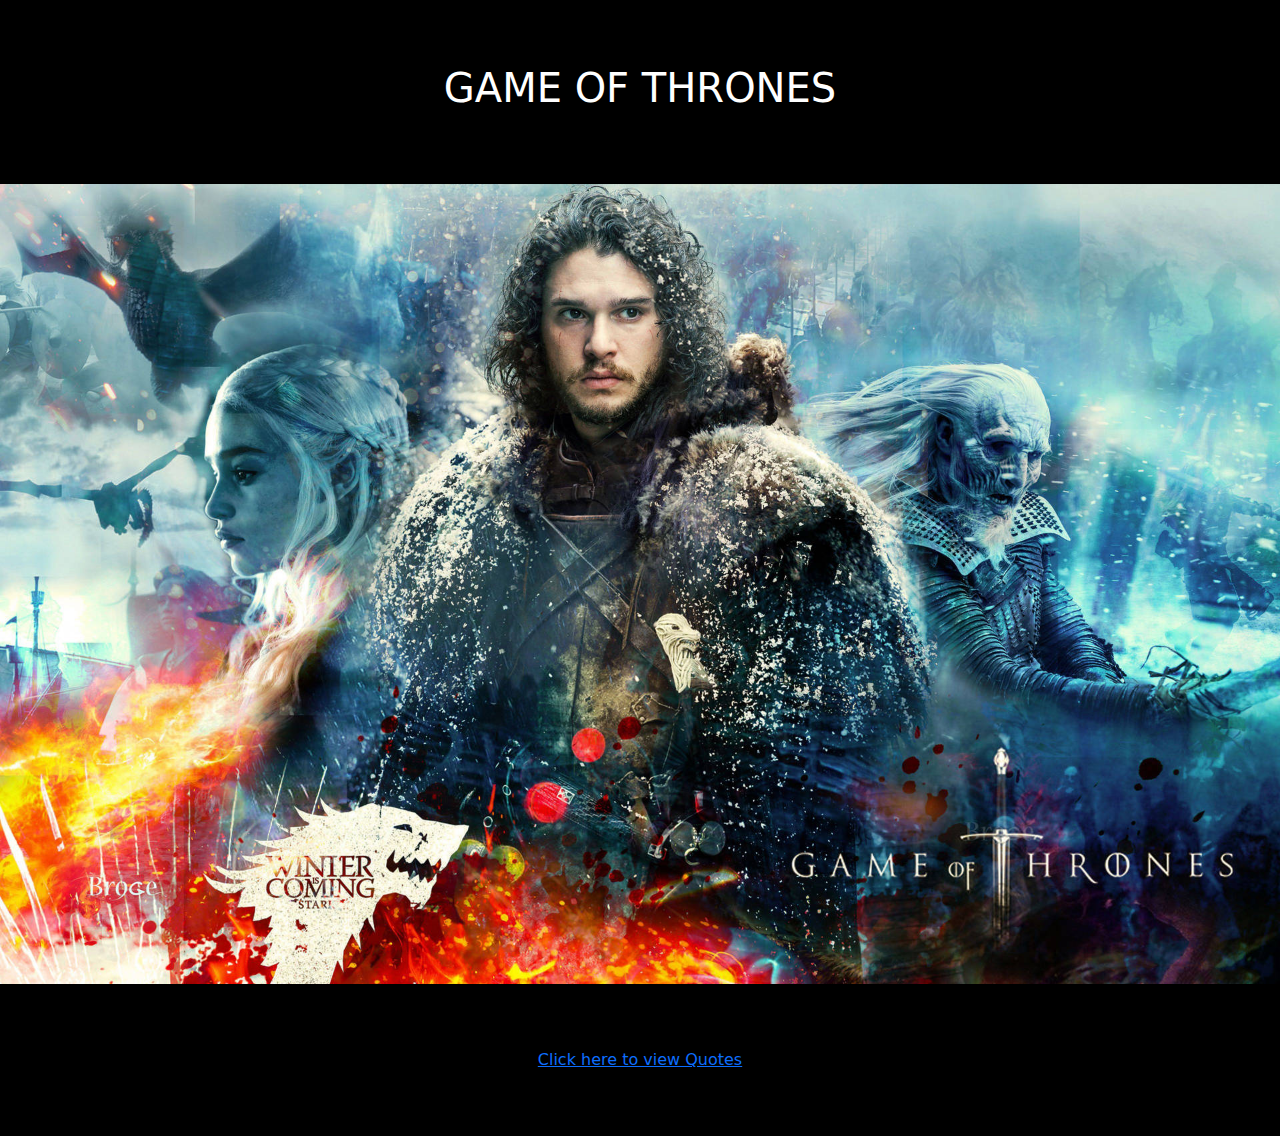
<file: index.html>
<!DOCTYPE html>
<html lang="en">
<head>
    <meta charset="UTF-8">
    <meta name="viewport" content="width=device-width, initial-scale=1.0">
    <title>Game of thrones's Quotes</title>
    <link href="https://cdn.jsdelivr.net/npm/bootstrap@5.3.3/dist/css/bootstrap.min.css" rel="stylesheet" integrity="sha384-QWTKZyjpPEjISv5WaRU9OFeRpok6YctnYmDr5pNlyT2bRjXh0JMhjY6hW+ALEwIH" crossorigin="anonymous">
    <link rel="stylesheet" href="./index.css">
</head>
<body style="background-color:black;">
    <div  class="header">
    <h1>GAME OF THRONES</h1>
    </div>
    <img src="./game-of-thrones.jpg" width= 100%;>
    <div class="link">
        <a href="./gameofthrones.html">Click here to view Quotes</a>
    </div>
    <script src="https://cdn.jsdelivr.net/npm/@popperjs/core@2.11.8/dist/umd/popper.min.js" integrity="sha384-I7E8VVD/ismYTF4hNIPjVp/Zjvgyol6VFvRkX/vR+Vc4jQkC+hVqc2pM8ODewa9r" crossorigin="anonymous"></script>
    <script src="https://cdn.jsdelivr.net/npm/bootstrap@5.3.3/dist/js/bootstrap.min.js" integrity="sha384-0pUGZvbkm6XF6gxjEnlmuGrJXVbNuzT9qBBavbLwCsOGabYfZo0T0to5eqruptLy" crossorigin="anonymous"></script>
    
</body>
</html>
</file>
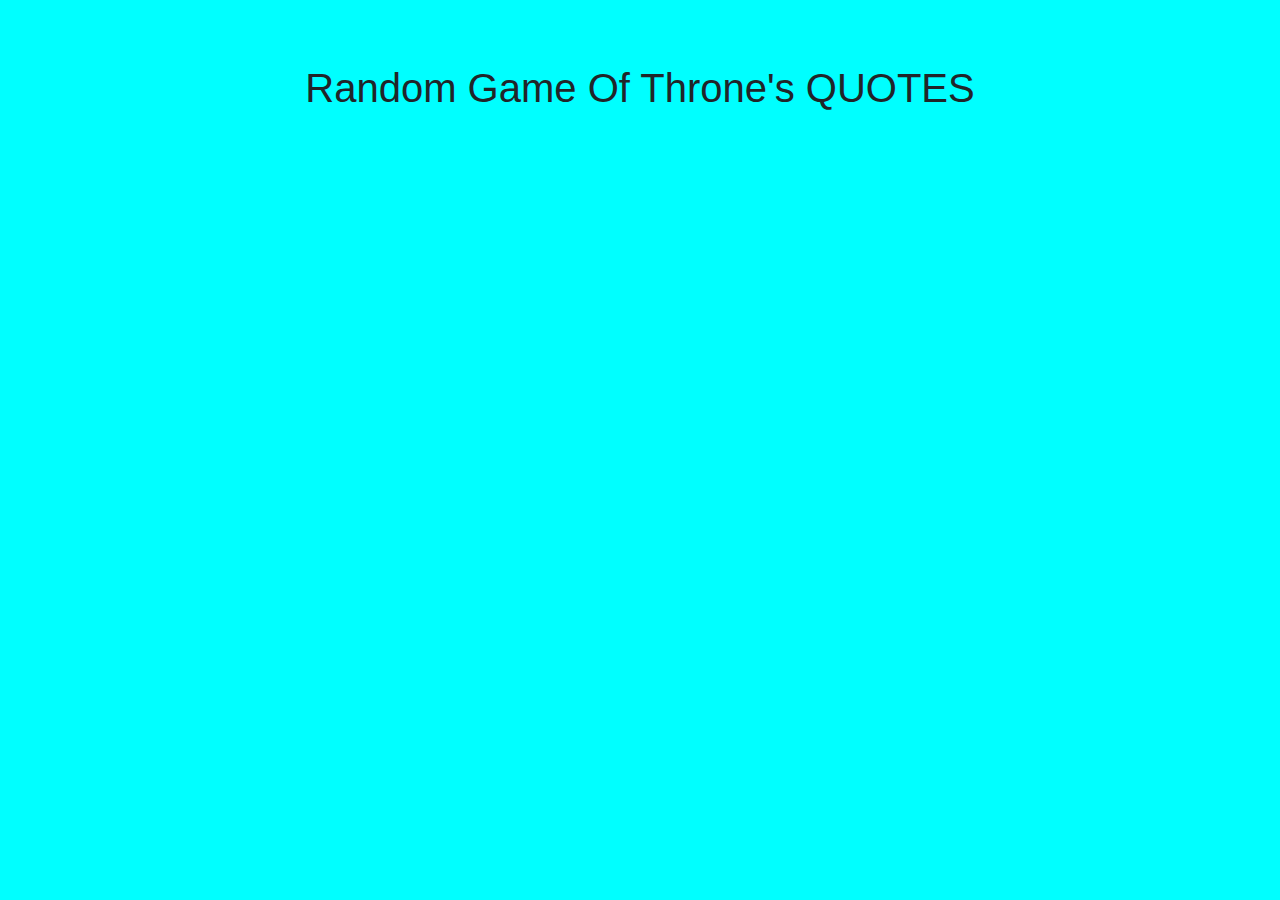
<file: gameofthrones.html>
<!DOCTYPE html>
<html lang="en">
<head>
    <meta charset="UTF-8">
    <meta name="viewport" content="width=device-width, initial-scale=1.0">
    <title>Game of thrones</title>
    <link href="https://cdn.jsdelivr.net/npm/bootstrap@5.3.3/dist/css/bootstrap.min.css" rel="stylesheet" integrity="sha384-QWTKZyjpPEjISv5WaRU9OFeRpok6YctnYmDr5pNlyT2bRjXh0JMhjY6hW+ALEwIH" crossorigin="anonymous">
    <link rel="stylesheet" href="./gameofthrones.css">
</head>
<body>

    <div class="Quotes">

        <h1>Random Game Of Throne's QUOTES</h1>
        <ul class="GOTQuotes"></ul>
        
    </div>
    
    <script src="./gameofthrones.js"></script>
    <script src="https://cdn.jsdelivr.net/npm/@popperjs/core@2.11.8/dist/umd/popper.min.js" integrity="sha384-I7E8VVD/ismYTF4hNIPjVp/Zjvgyol6VFvRkX/vR+Vc4jQkC+hVqc2pM8ODewa9r" crossorigin="anonymous"></script>
    <script src="https://cdn.jsdelivr.net/npm/bootstrap@5.3.3/dist/js/bootstrap.min.js" integrity="sha384-0pUGZvbkm6XF6gxjEnlmuGrJXVbNuzT9qBBavbLwCsOGabYfZo0T0to5eqruptLy" crossorigin="anonymous"></script>
</body>
</html>
</file>
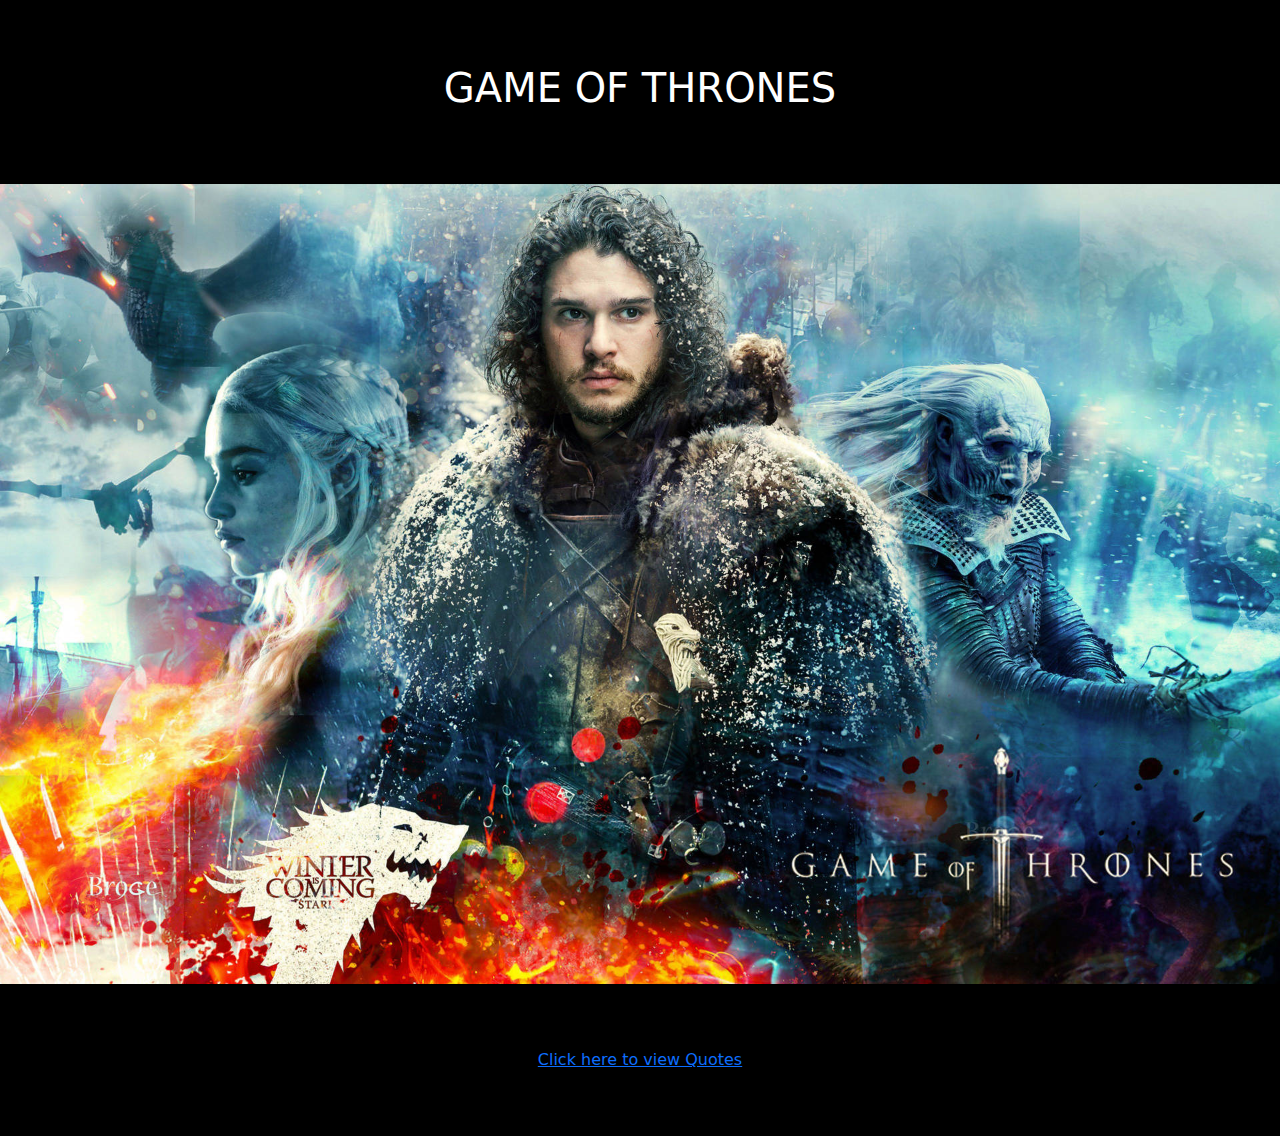
<file: Home.html>
<!DOCTYPE html>
<html lang="en">
<head>
    <meta charset="UTF-8">
    <meta name="viewport" content="width=device-width, initial-scale=1.0">
    <title>Game of thrones's Quotes</title>
    <link href="https://cdn.jsdelivr.net/npm/bootstrap@5.3.3/dist/css/bootstrap.min.css" rel="stylesheet" integrity="sha384-QWTKZyjpPEjISv5WaRU9OFeRpok6YctnYmDr5pNlyT2bRjXh0JMhjY6hW+ALEwIH" crossorigin="anonymous">
    <link rel="stylesheet" href="./Home.css">
</head>
<body style="background-color:black;">
    <div  class="header">
    <h1>GAME OF THRONES</h1>
    </div>
    <img src="./game-of-thrones.jpg" width= 100%;>
    <div class="link">
        <a href="./gameofthrones.html">Click here to view Quotes</a>
    </div>
    <script src="https://cdn.jsdelivr.net/npm/@popperjs/core@2.11.8/dist/umd/popper.min.js" integrity="sha384-I7E8VVD/ismYTF4hNIPjVp/Zjvgyol6VFvRkX/vR+Vc4jQkC+hVqc2pM8ODewa9r" crossorigin="anonymous"></script>
    <script src="https://cdn.jsdelivr.net/npm/bootstrap@5.3.3/dist/js/bootstrap.min.js" integrity="sha384-0pUGZvbkm6XF6gxjEnlmuGrJXVbNuzT9qBBavbLwCsOGabYfZo0T0to5eqruptLy" crossorigin="anonymous"></script>
    
</body>
</html>
</file>
<file: index.css>
.header{
    text-align: center;
    padding: 5%;
    color: white;
}
.link{
    text-align: center;
    padding: 5%;
}
</file>
<file: gameofthrones.css>
.Quotes{
    text-align: center;
    padding-top: 5%;
}
body{
    background-color: aqua;
    font-family: Arial, Helvetica, sans-serif;
    
}
.GOTQuotes{
    padding-top: 5%;
    text-align: center;
}
</file>
<file: Home.css>
.header{
    text-align: center;
    padding: 5%;
    color: white;
}
.link{
    text-align: center;
    padding: 5%;
}
</file>
